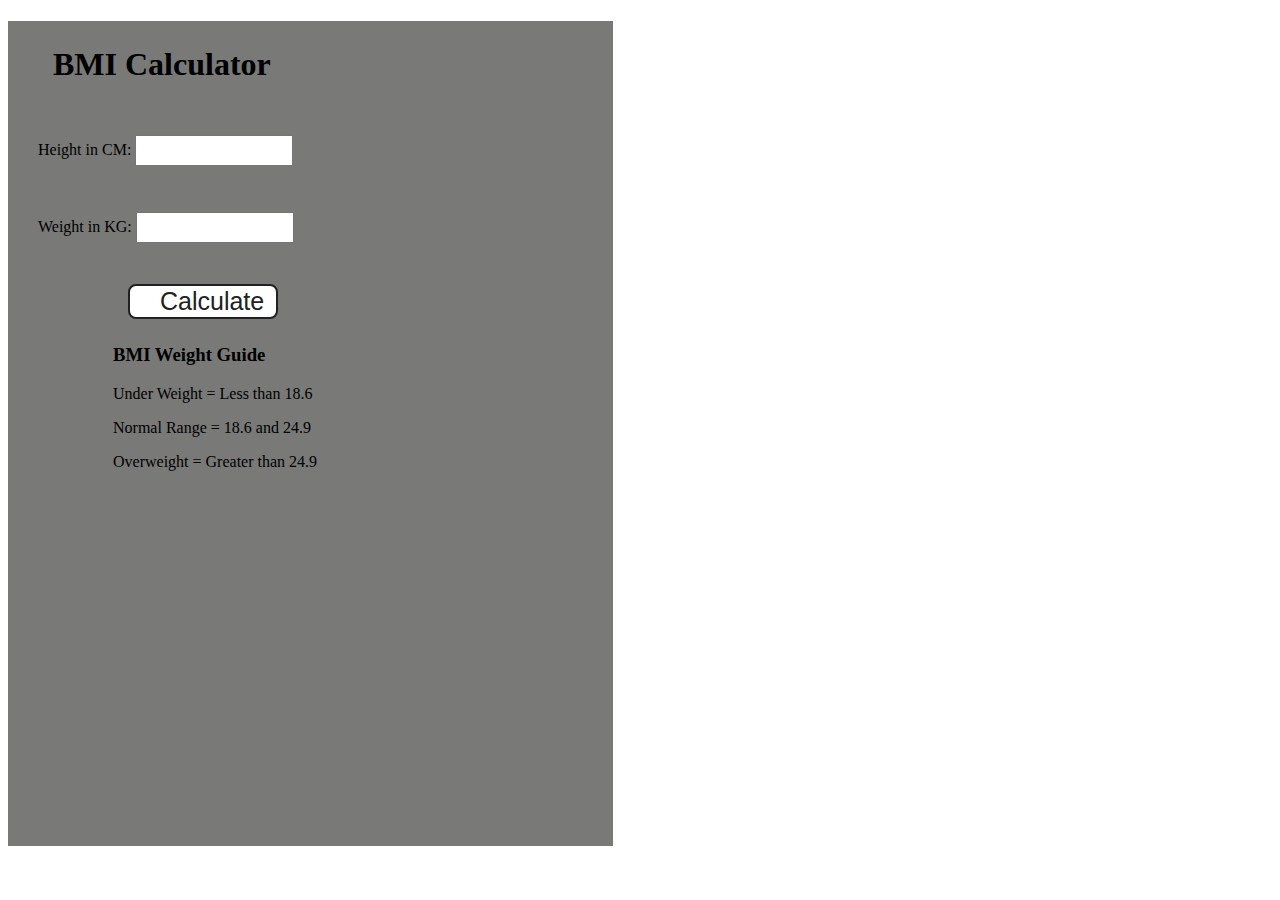
<file: Javascript Projects/BMI Calculator/index.html>
<!DOCTYPE html>
<html lang="en">
  <head>
    <meta charset="UTF-8" />
    <meta name="viewport" content="width=device-width, initial-scale=1.0" />
    <meta http-equiv="X-UA-Compatible" content="ie=edge" />
    <link rel="stylesheet" href="style.css">
    <title>BMI Calculator</title>
  </head>
  <body>
    
    <div class="container">
      <h1>BMI Calculator</h1>
      <form>
        <p><label>Height in CM: </label><input type="text" id="height" /></p>
        <p><label>Weight in KG: </label><input type="text" id="weight" /></p>
        <button>Calculate</button>
        <div id="results"></div>
        <div id="weight-guide">
          <h3>BMI Weight Guide</h3>
          <p>Under Weight = Less than 18.6</p>
          <p>Normal Range = 18.6 and 24.9</p>
          <p>Overweight = Greater than 24.9</p>
        </div>
        <div id="bmi-result"></div>
      </form>
    </div>
  </body>
  <script src="script.js"></script>
</html>
</file>
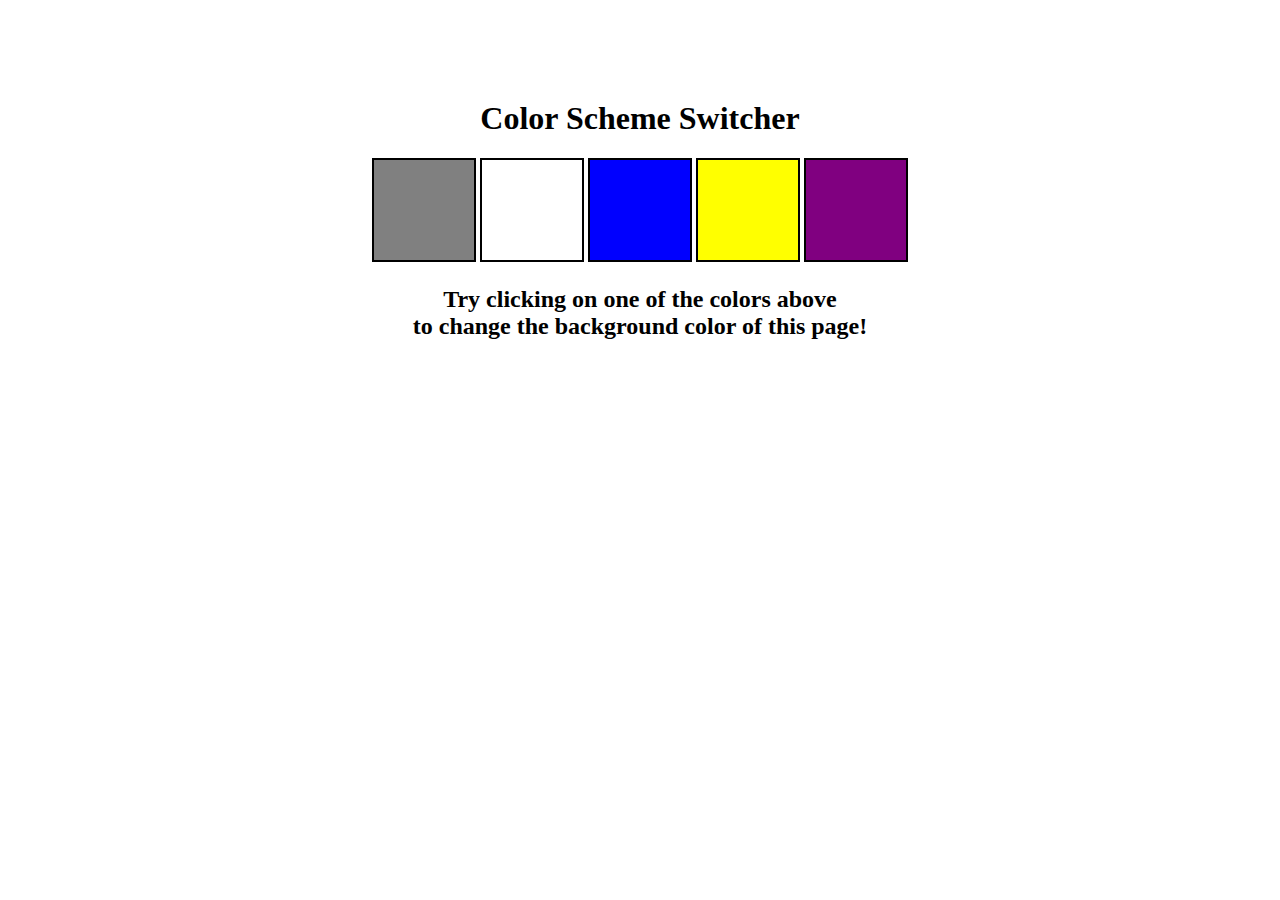
<file: Javascript Projects/Color Changer/index.html>
<!DOCTYPE html>
<html lang="en">
  <head>
    <meta charset="UTF-8" />
    <meta name="viewport" content="width=device-width, initial-scale=1.0" />
    <meta http-equiv="X-UA-Compatible" content="ie=edge" />
    <title>JavaScript Background Color Switcher</title>
    <link rel="stylesheet" href="style.css">
    
  </head>
  <body>
    
    <div class="canvas">
      <!-- <a
        style="
          background-color: #fff;
          padding: 10px 30px;
          border-radius: 8px;
          color: #212121;
          text-decoration: none;
          border: 2px solid #212121;
        "
        href="../index.html"
        >Back to Home Page</a
      > -->
      <h1>Color Scheme Switcher</h1>
      <span class="button" id="grey"></span>
      <span class="button" id="white"></span>
      <span class="button" id="blue"></span>
      <span class="button" id="yellow"></span>
      <span class="button" id="purple"></span>
      <h2>
        Try clicking on one of the colors above
        <span>to change the background color of this page!</span>
      </h2>
    </div>
    <script src="script.js"></script>
  </body>
</html>
</file>
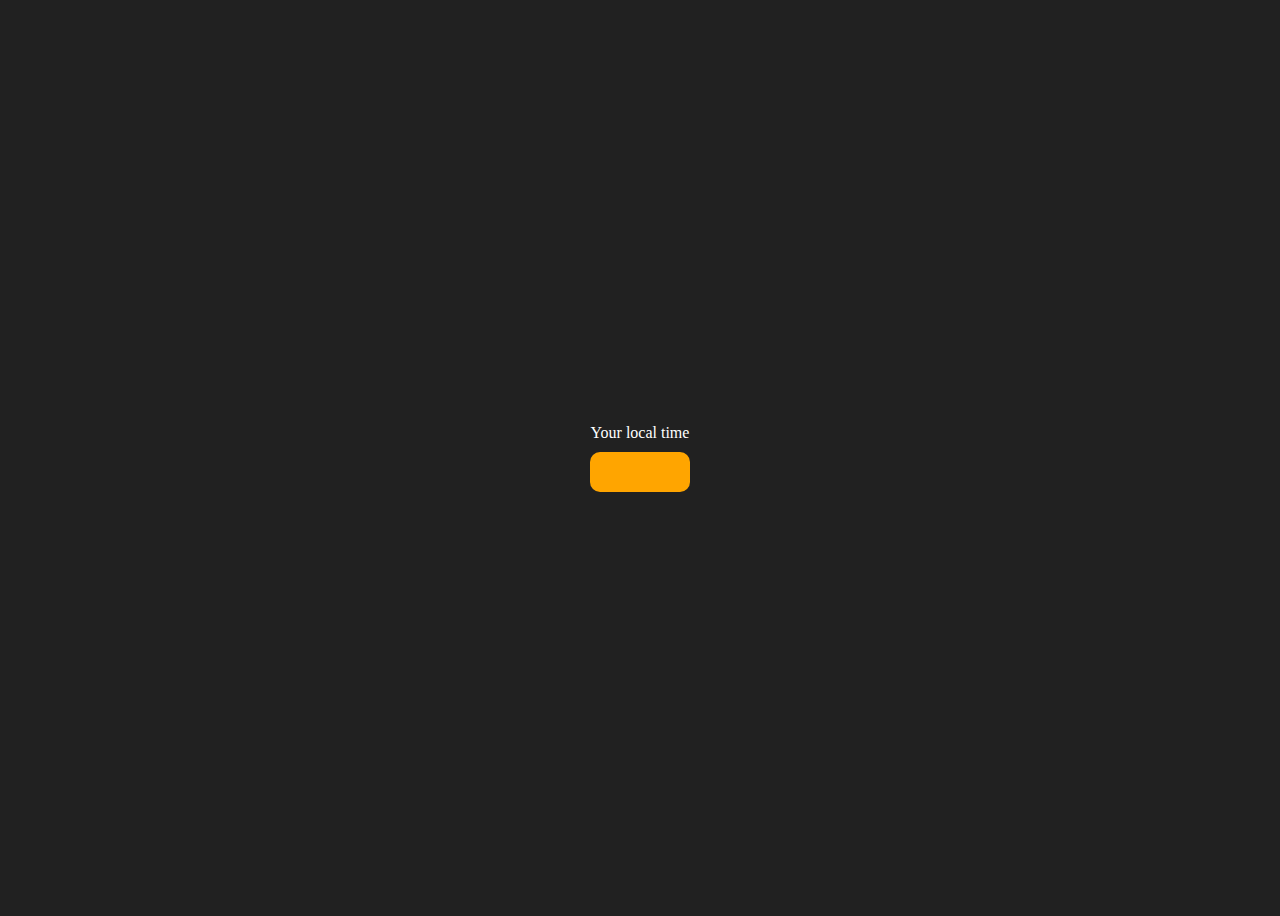
<file: Javascript Projects/Digital Clock/index.html>
<!DOCTYPE html>
<html lang="en">
  <head>
    <meta charset="UTF-8" />
    <meta name="viewport" content="width=device-width, initial-scale=1.0" />
    <meta http-equiv="X-UA-Compatible" content="ie=edge" />
    <link rel="stylesheet" type="text/css" href="style.css" />
    <title>Your Local Time</title>
  </head>
  <body>
    <div class="center">
      <div id="banner"><span>Your local time</span></div>
      <div id="clock"></div>
    </div>
    <script src="script.js"></script>
  </body>
</html>
</file>
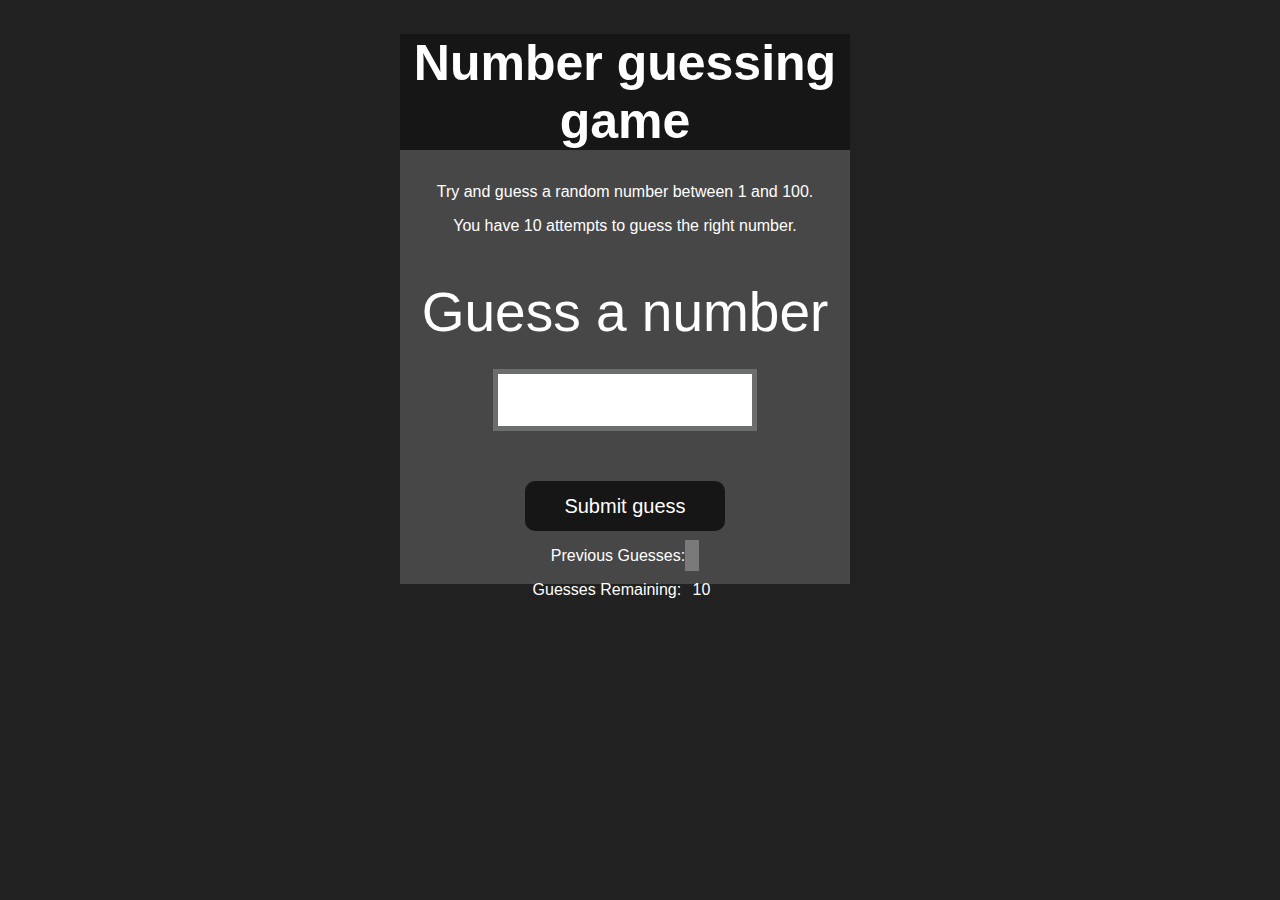
<file: Javascript Projects/Guess the Number/index.html>
<!DOCTYPE html>
<html lang="en">
<head>
    <meta charset="UTF-8">
    <meta name="viewport" content="width=device-width, initial-scale=1.0">
    <meta http-equiv="X-UA-Compatible" content="ie=edge">
    <title>Number Guessing Game</title>
    <link rel="stylesheet" href="style.css">
</head>
<body style="background-color:#212121; color:#fff;">   
    <div id="wrapper">
      <h1>Number guessing game</h1>
    <p>Try and guess a random number between 1 and 100.</p>
    <p>You have 10 attempts to guess the right number.</p>
    </br>
        <form class="form">
            <label2 for="guessField" id="guess">Guess a number</label>
            <input type="text" id="guessField" class="guessField">
            <input type="submit" id="subt" value="Submit guess" class="guessSubmit">
        </form>

        <div class="resultParas">
            <p >Previous Guesses: <span class="guesses"></span></p>
            <p >Guesses Remaining: <span class="lastResult">10</span></p>
            <p class="lowOrHi"></p>
        </div>
    </div>
    <script src="script.js"></script>
</body>
</html>
</file>
<file: Javascript Projects/BMI Calculator/style.css>
.container {
    width: 575px;
    height: 825px;
  
    background-color: #797978;
    padding-left: 30px;
  }
  #height,
  #weight {
    width: 150px;
    height: 25px;
    margin-top: 30px;
  }
  
  #weight-guide {
    margin-left: 75px;
    margin-top: 25px;
  }
  
  #results, #bmi-result {
    font-size: 35px;
    margin-left: 90px;
    margin-top: 20px;
    color: rgb(241, 241, 241);
  }
  
  button {
    width: 150px;
    height: 35px;
    margin-left: 90px;
    margin-top: 25px;
    background-color: #fff;
    padding: 1px 30px;
    border-radius: 8px;
    color: #212121;
    text-decoration: none;
    border: 2px solid #212121;
  
    font-size: 25px;
  }
  
  h1 {
    padding-left: 15px;
    padding-top: 25px;
    
  }
</file>
<file: Javascript Projects/Color Changer/style.css>
html {
    margin: 0;
  }
  
  span {
    display: block;
  }
  .canvas {
    margin: 100px auto 100px;
    width: 80%;
    text-align: center;
  }
  
  .button {
    width: 100px;
    height: 100px;
    border: solid black 2px;
    display: inline-block;
  }
  
  #grey {
    background: grey;
  }
  
  #white {
    background: white;
  }
  #blue {
    background: blue;
  }
  #yellow {
    background: yellow;
  }
#purple {
    background: purple;
}
</file>
<file: Javascript Projects/Digital Clock/style.css>
body {
    background-color: #212121;
    color: #fff;
  }
  .center {
    display: flex;
    height: 100vh;
    justify-content: center;
    align-items: center;
    flex-direction: column;
  }
  #clock {
    font-size: 40px;
    background-color: orange;
    padding: 20px 50px;
    margin-top: 10px;
    border-radius: 10px;
  }
</file>
<file: Javascript Projects/Guess the Number/style.css>
html {
    font-family: sans-serif;
  }
  
  body {
    width: 300px;
    max-width: 750px;
    min-width: 480px;
    margin: 0 auto;
    background-color: #212121;
  }
  
  .lastResult {
    color: white;
    padding: 7px;
  }
  
  .guesses {
    color: white;
    padding: 7px;
  }
  
  button {
    background-color: #141414;
    color: #fff;
    width: 250px;
    height: 50px;
    border-radius: 25px;
    font-size: 30px;
    border-style: none;
    margin-top: 30px;
    /* margin-left: 50px; */
  }
  
  #subt {
    background-color: #161616;
    color: #ffffff;
    width: 200px;
    height: 50px;
    border-radius: 10px;
    font-size: 20px;
    border-style: none;
    margin-top: 50px;
    /* margin-left: 75px; */
  }
  
  #guessField {
    color: #000;
    width: 250px;
    height: 50px;
    font-size: 30px;
    border-style: none;
    margin-top: 25px;
  
    /* margin-left: 50px; */
    border: 5px solid #6c6d6d;
    text-align: center;
  }
  
  #guess {
    font-size: 55px;
    /* margin-left: 90px; */
    margin-top: 120px;
    color: #fff;
  }
  
  .guesses {
    background-color: #7a7a7a;
  }
  
  #wrapper {
    box-sizing: border-box;
    text-align: center;
    width: 450px;
    height: 550px;
    background-color: #474747;
    color: #fff;
    font-size: 25px;
  }
  
  h1 {
    background-color: #161616;
  
    color: #fff;
    text-align: center;
  }
  
  p {
    font-size: 16px;
    text-align: center;
  }

  #newGame, #subt {
    cursor: pointer;
  }
</file>
